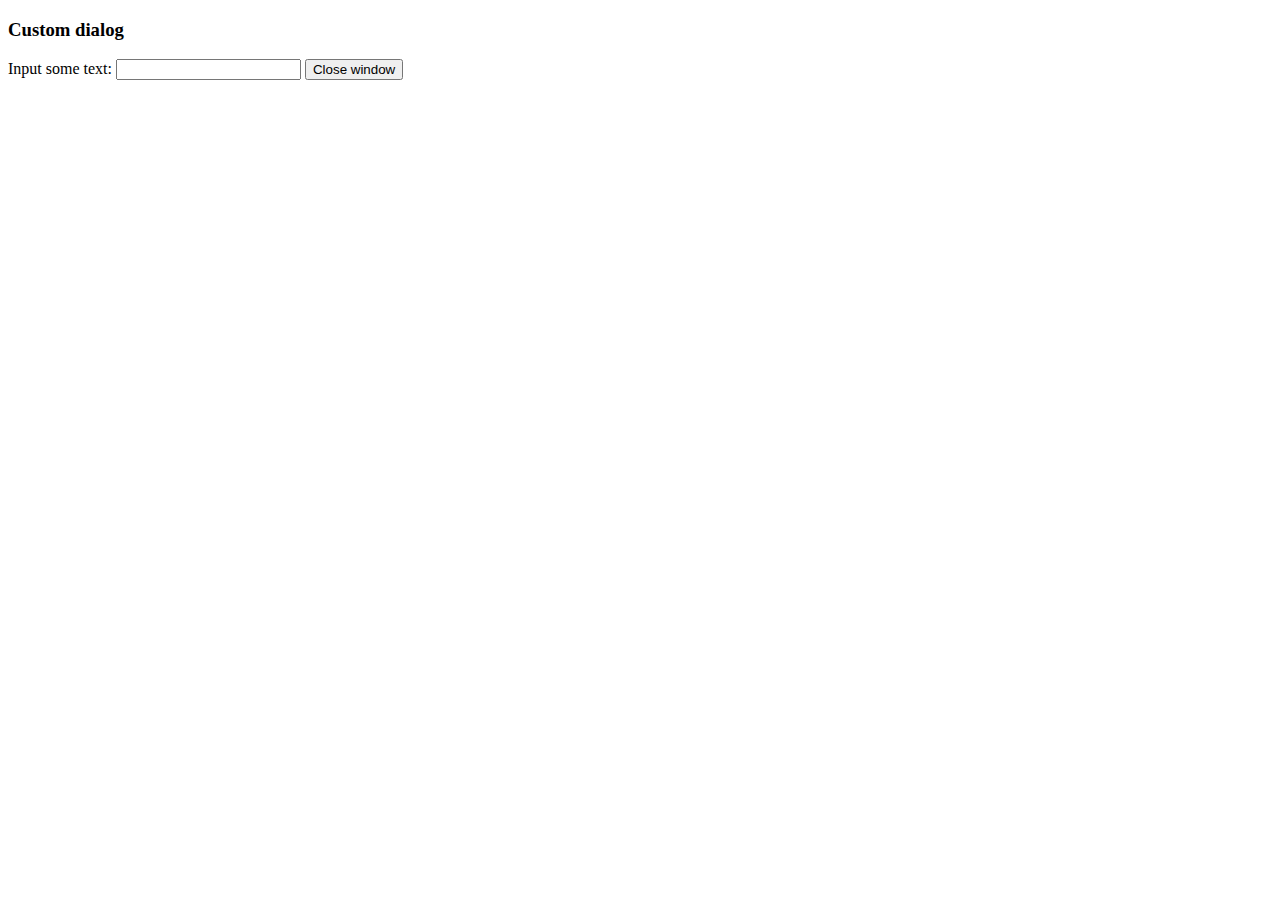
<file: war/tinymce/js/tinymce/plugins/example/dialog.html>
<!DOCTYPE html>
<html>
<body>
	<h3>Custom dialog</h3>
	Input some text: <input id="content">
	<button onclick="top.tinymce.activeEditor.windowManager.getWindows()[0].close();">Close window</button>
</body>
</html>
</file>
